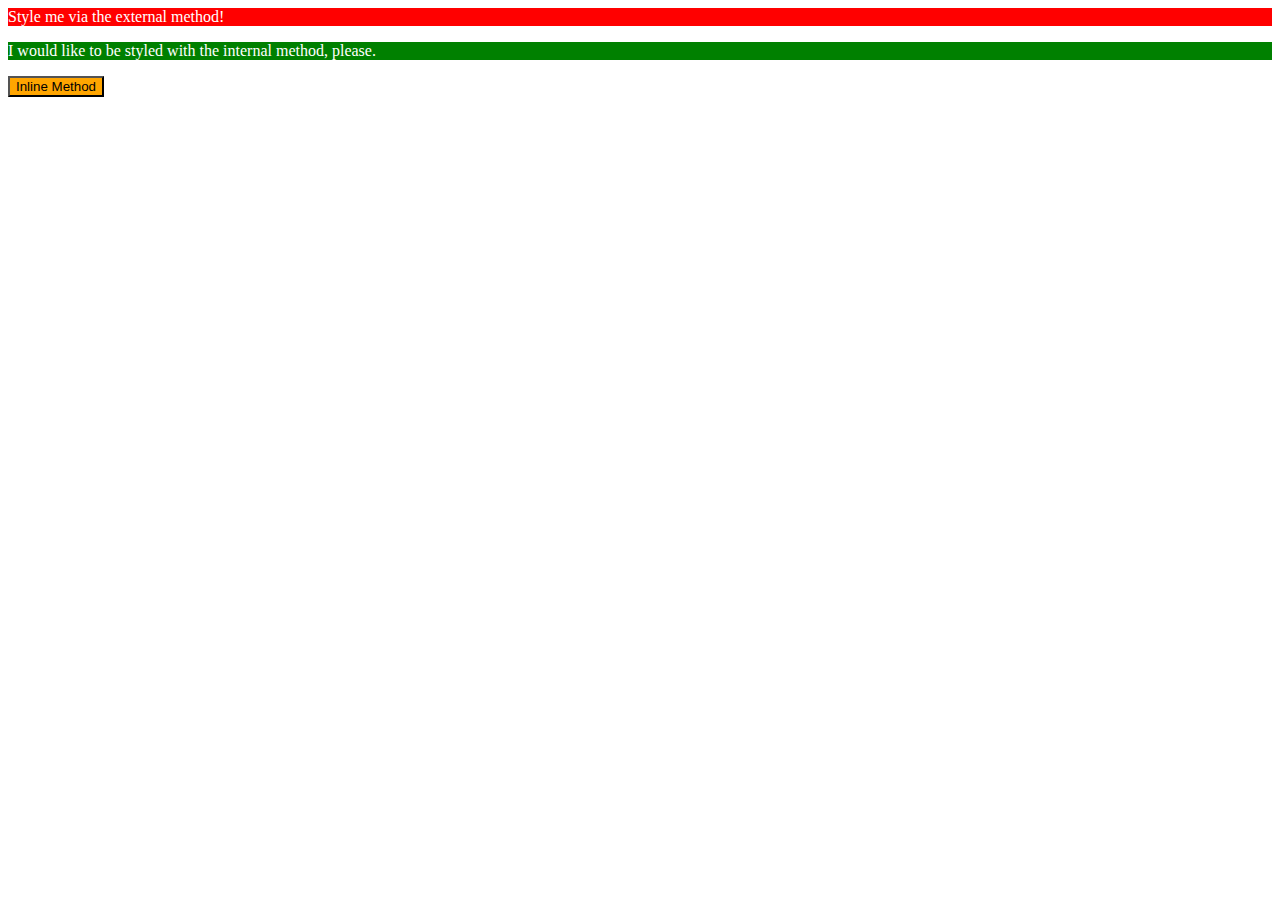
<file: foundations/01-css-methods/index.html>
<!DOCTYPE html>
<html lang="en">

<head>
  <meta charset="UTF-8">
  <meta http-equiv="X-UA-Compatible" content="IE=edge">
  <meta name="viewport" content="width=device-width, initial-scale=1.0">
  <link rel="stylesheet" href="styles.css" type="text/css">

  <title>Methods for Adding CSS</title>
</head>

<body>
  <style>
    p {
      color: white;
      background-color: green;
    }
  </style>
  <div>Style me via the external method!</div>
  <p>I would like to be styled with the internal method, please.</p>
  <button style="color: black; background-color: orange;">Inline Method</button>
</body>

</html>
</file>
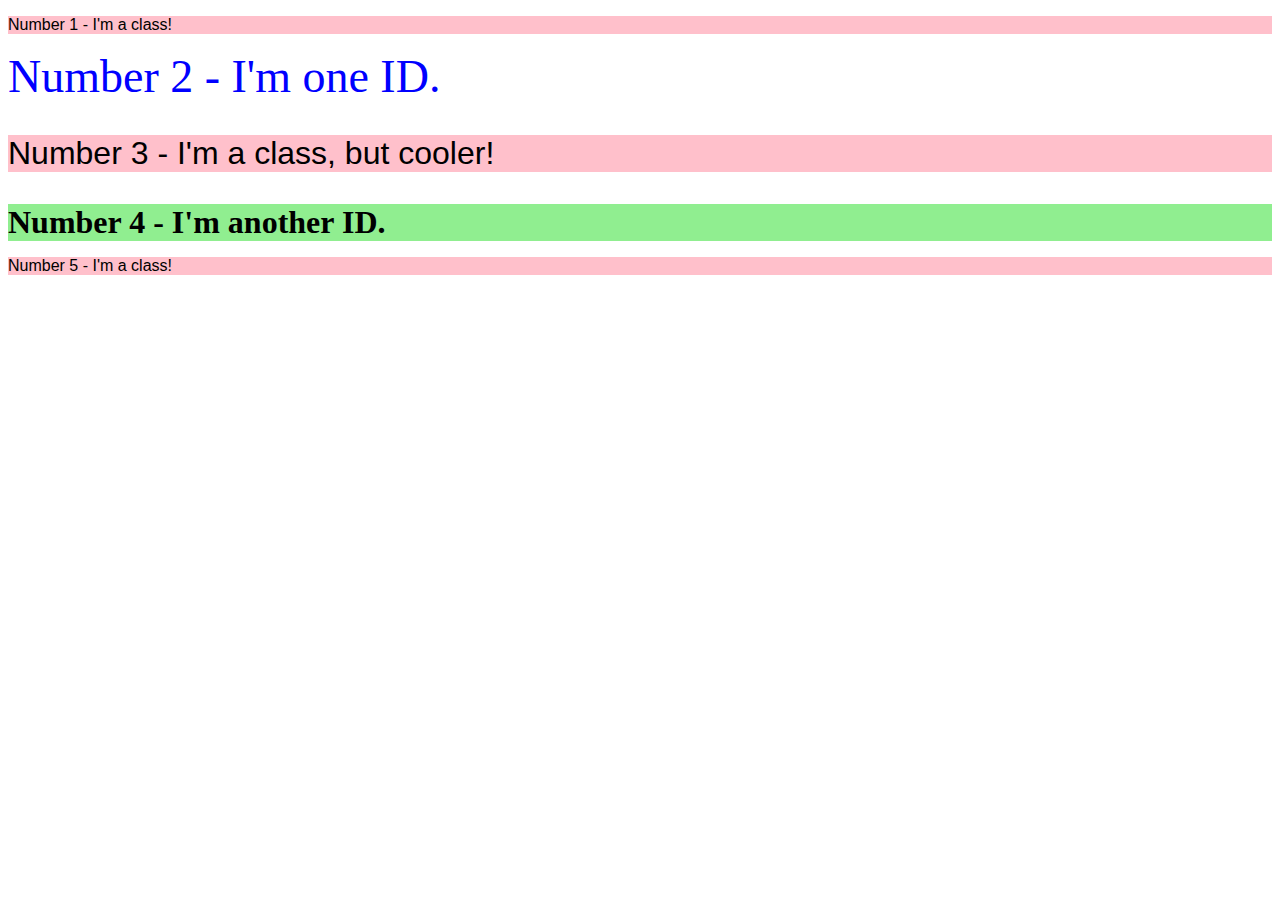
<file: foundations/02-class-id-selectors/index.html>
<!DOCTYPE html>
<html lang="en">

<head>
  <meta charset="UTF-8">
  <meta http-equiv="X-UA-Compatible" content="IE=edge">
  <meta name="viewport" content="width=device-width, initial-scale=1.0">
  <title>Class and ID Selectors</title>
  <link rel="stylesheet" href="style.css">
</head>

<body>
  <p class="red font">Number 1 - I'm a class!</p>
  <div id="id1">Number 2 - I'm one ID.</div>
  <p class="red font big">Number 3 - I'm a class, but cooler!</p>
  <div id="id2">Number 4 - I'm another ID.</div>
  <p class="red font">Number 5 - I'm a class!</p>
</body>

</html>
</file>
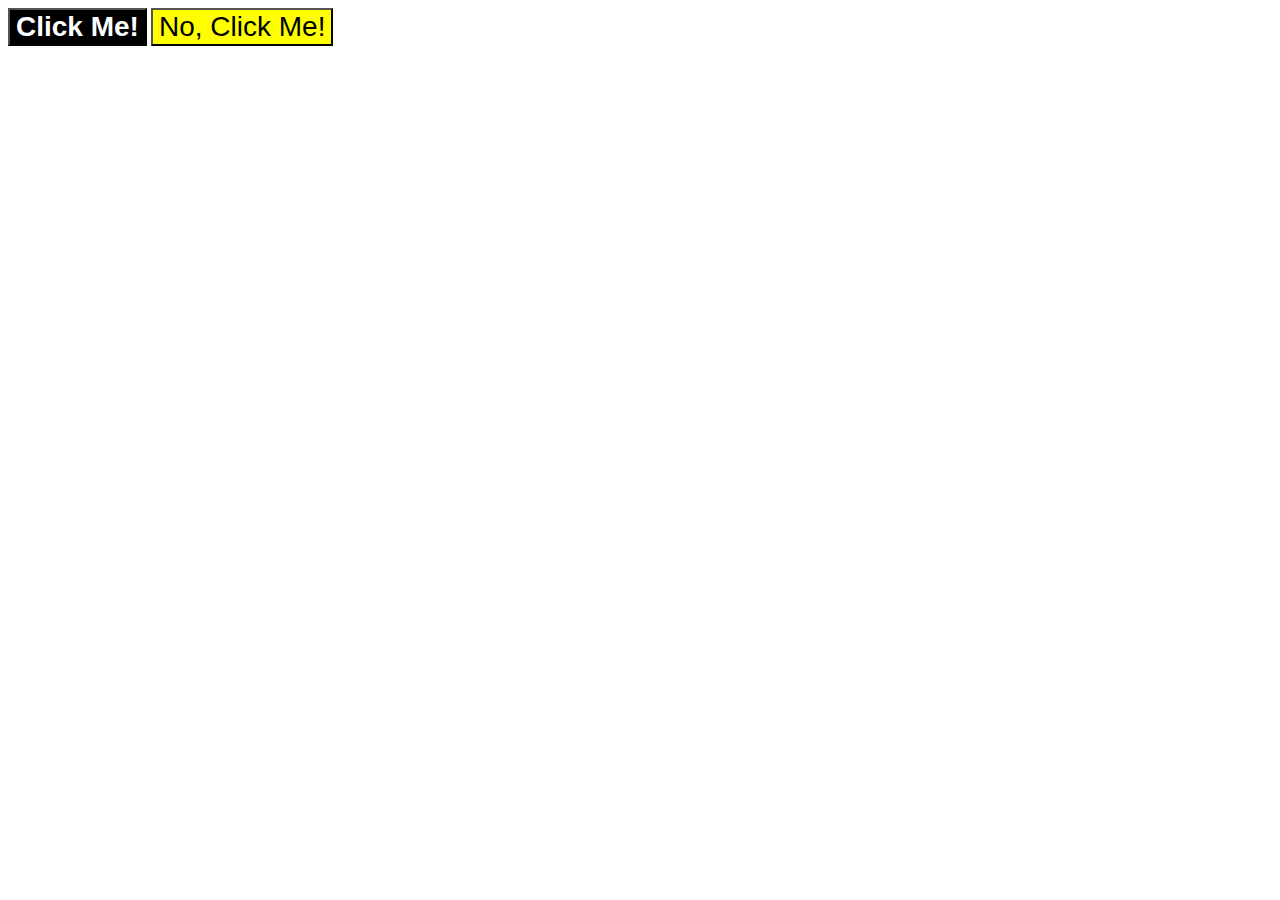
<file: foundations/03-grouping-selectors/index.html>
<!DOCTYPE html>
<html lang="en">

<head>
  <meta charset="UTF-8">
  <meta http-equiv="X-UA-Compatible" content="IE=edge">
  <meta name="viewport" content="width=device-width, initial-scale=1.0">
  <title>Grouping Selectors</title>
  <link rel="stylesheet" href="style.css">
</head>

<body>
  <button class="black"> Click Me! </button>
  <button class="yellow">No, Click Me!</button>
</body>

</html>
</file>
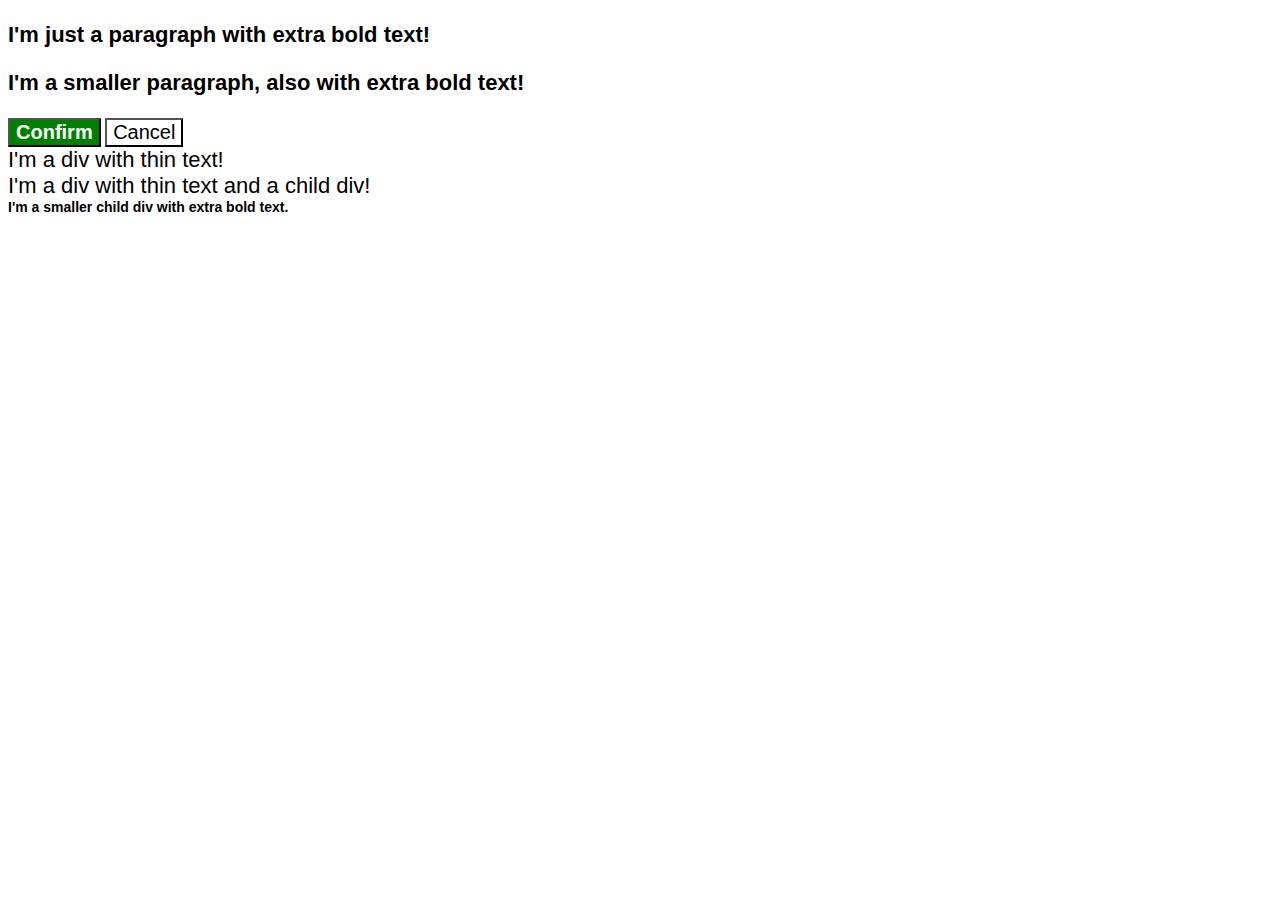
<file: foundations/06-cascade-fix/index.html>
<!DOCTYPE html>
<html lang="en">

<head>
  <meta charset="UTF-8">
  <meta http-equiv="X-UA-Compatible" content="IE=edge">
  <meta name="viewport" content="width=device-width, initial-scale=1.0">
  <title>Fix the Cascade</title>
  <link rel="stylesheet" href="style.css">
</head>

<body>
  <p class="para">I'm just a paragraph with extra bold text!</p>
  <p class="para small-para">I'm a smaller paragraph, also with extra bold text!</p>

  <button id="confirm-button" class="button confirm">Confirm</button>
  <button id="cancel-button" class="button cancel">Cancel</button>

  <div class="text">I'm a div with thin text!</div>
  <div class="text">I'm a div with thin text and a child div!
    <div class="text child">I'm a smaller child div with extra bold text.</div>
  </div>
</body>

</html>
</file>
<file: foundations/01-css-methods/styles.css>
div {
  color: white;
  background-color: red;
}
</file>
<file: foundations/02-class-id-selectors/style.css>
.red {
  color: black;
  background-color: pink;
}

.font {
  font-family: Verdana, Geneva, Tahoma, sans-serif;
}

.big {
  font-size: 32px;
}

#id1 {
  font-size: 46px;
  background-color: white;
  color: blue;
}

#id2 {
  font-weight: 700;
  color: black;
  background-color: lightgreen;
  font-size: 32px;
}
</file>
<file: foundations/03-grouping-selectors/style.css>
.black,
.yellow {
  font-size: 28px;
  font-family: Helvetica, "sans sherif";
}

.black {
  color: white;
  background-color: black;
  font-weight: bold;
}

.yellow {
  color: black;
  background-color: yellow;
}
</file>
<file: foundations/06-cascade-fix/style.css>
body {
  font-family: Arial, Helvetica, sans-serif;
}

.para,
.small-para {
  color: hsl(0, 0%, 0%);
  font-weight: 800;
}

.small-para {
  font-size: 14px;
  font-weight: 800;
}

.para {
  font-size: 22px;
}

.confirm {
  background: green;
  color: white;
  font-weight: bold;
  font-size: 20px;
}

.button.cancel {
  background-color: rgb(255, 255, 255);
  color: rgb(0, 0, 0);
  font-size: 20px;
}

div.text {
  color: rgb(0, 0, 0);
  font-size: 22px;
  font-weight: 100;
}

.text.child {
  color: rgb(0, 0, 0);
  font-weight: 800;
  font-size: 14px;
}
</file>
